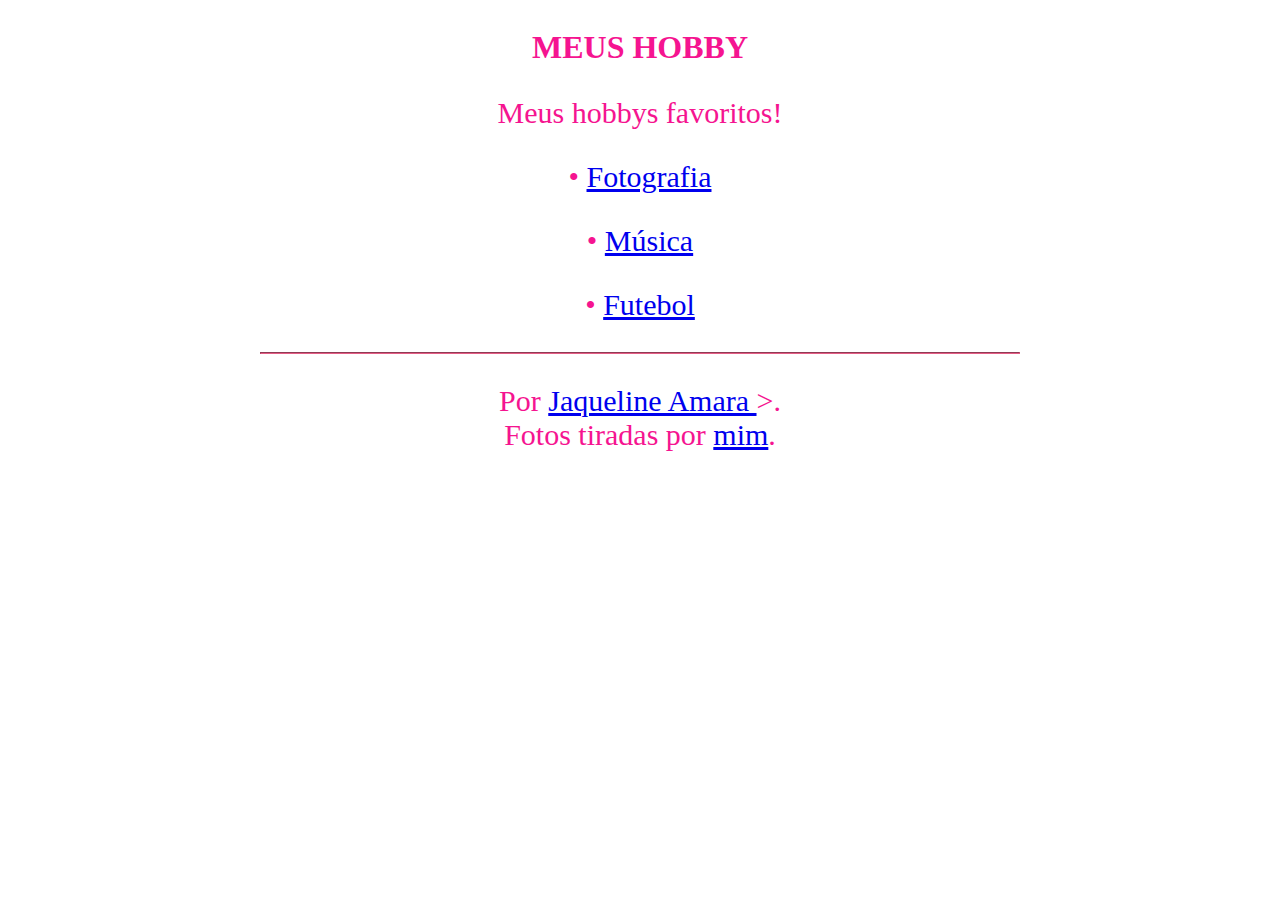
<file: index.html>
<!DOCTYPE html>
<html lang="pt-BR">

<head>
    <meta charset="UTF-8">
    <meta http-equiv="X-UA-Compatible" content="IE=edge">
    <meta name="viewport" content="width=device-width, initial-scale=1.0">
    <title>Hobby</title>
    <link rel="stylesheet" href="style.css">
</head>

<body id="primeira">
    <div>
        <h1>MEUS HOBBY</h1>

        <p>Meus hobbys favoritos!</p>

        
        <p>• <a href="fotografia.html">Fotografia</a> </p>
        <p>• <a href="musicas.html">Música</a> </p>
        <p>• <a href="Futebol.html">Futebol</a> </p>
        <hr>

        <p>
            Por <a href="https://github.com/jaquelineamara">Jaqueline Amara <a>>. <br>
            Fotos tiradas por <a href="https://www.instagram.com/amara_santosx/">mim</a>. 
        </p>

    </div>
</body>

</html>
</file>
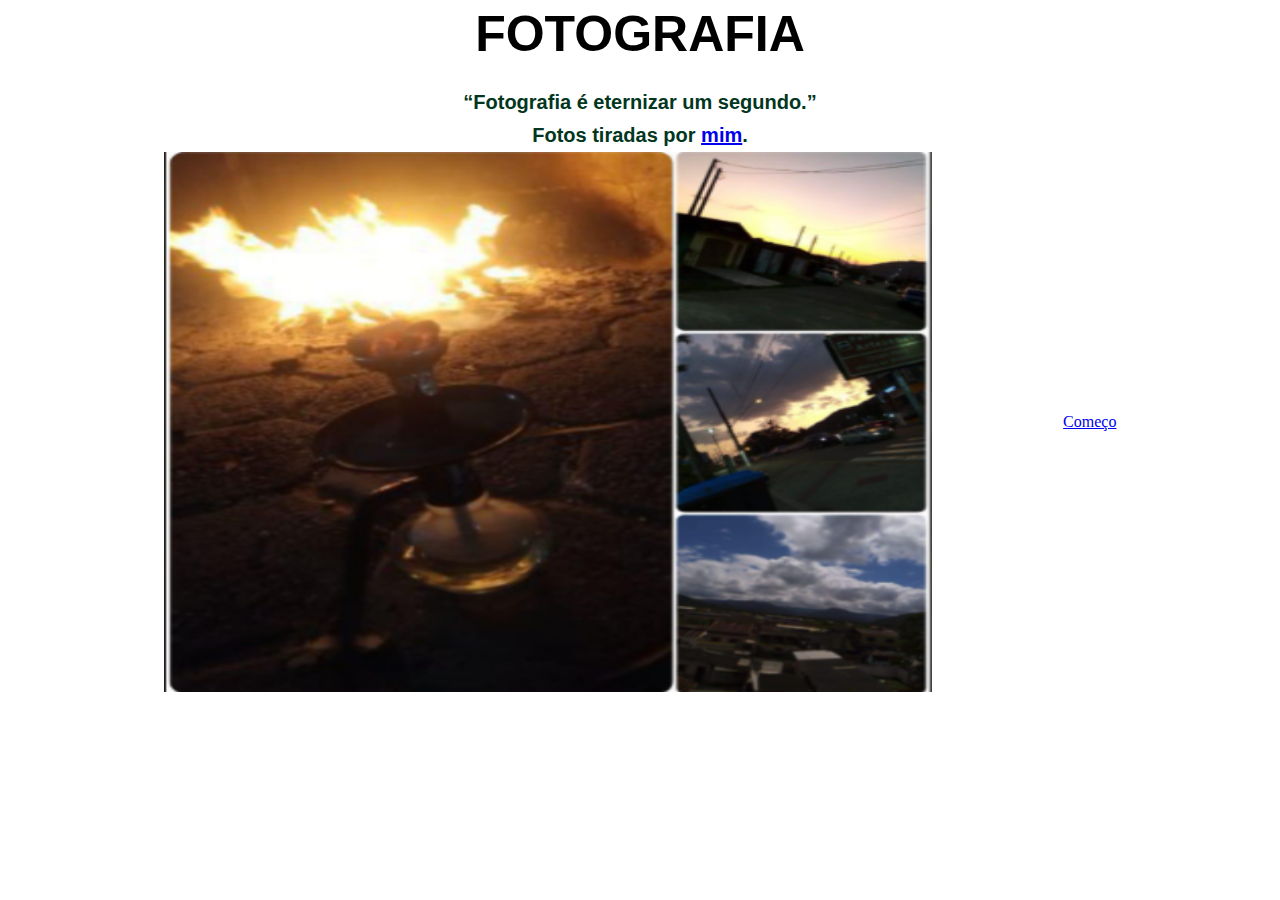
<file: fotografia.html>
<!DOCTYPE html>
<html lang="pt-BR">

<head>
    <meta charset="UTF-8">
    <meta http-equiv="X-UA-Compatible" content="IE=edge">
    <meta name="viewport" content="width=device-width, initial-scale=1.0">
    <meta name="author" content="Jaqueline Amara dos Santos">
    <meta name="description" content="fotografar é arte!!!">
    <meta name="keywords" content="arte! ">
    <link rel="stylesheet" type="text/css" href="fotografia.css">
    <title>Meus Hobbys - fotografia</title>
</head>

<body>
    <h1>FOTOGRAFIA</h1>
    </br>
    <h3>“Fotografia é eternizar um segundo.”</h3>

    <h3>Fotos tiradas por <a href="https://www.instagram.com/amara_santosx/">mim</a>. 
    </p></h3>
    <section class="hg-container">
        <div class="box">
            <div class="imagem">
                <img src="fotografia 1.png" alt="" />
            </div>
        </div>
        <nav class="botoes">
            <a href="index.html">Começo</a></p>
        </nav>
    </body>
    
    </html>
</file>
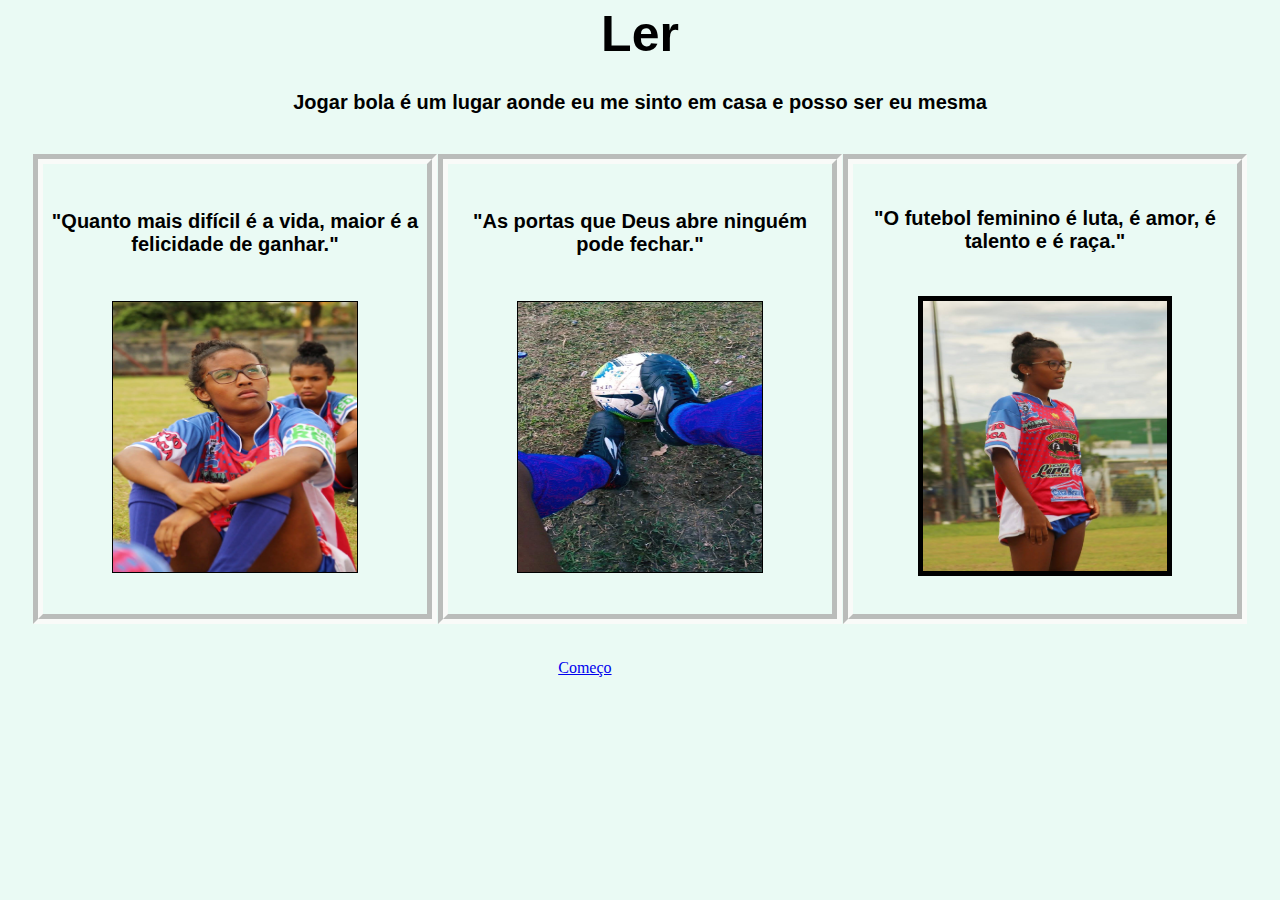
<file: futebol.html>
<!DOCTYPE html>
<html lang="pt-BR">

<head>
    <meta charset="UTF-8">
    <meta http-equiv="X-UA-Compatible" content="IE=edge">
    <meta name="viewport" content="width=device-width, initial-scale=1.0">
    <meta name="author" content="Jaqueline Amara dos Santos">
    <meta name="description" content="Jogar bola é uma das coisas que eu faço melhor,
     nada mais que escolher esse hobby.
      A maioria das fotos capturadas são por mim pois amo desenhar! 👇">
    <meta name="keywords" content="Jogar bola é paz,casa e tranquilidade!!!!! ">
    <link rel="stylesheet" type="text/css" href="futebol.css">
    <title>Meus Hobbys - Futebol</title>
</head>

<body>
    <h1>Ler</h1>
    </br>
    <h3>Jogar bola é um lugar aonde eu me sinto em casa e posso ser eu mesma</h3>

    <section class="container">
        <div class="box-1">
            <h3>"Quanto mais difícil é a vida, maior é a felicidade de ganhar." </h3>
            <div class="imagem-1">
                <img src="MicrosoftTeams-image (1).png" alt="" />
            </div>
        </div>
        
        <div class="box-2">
            <h3>"As portas que Deus abre ninguém pode fechar."</h3>
            <div class="imagem-2">
                <img src="MicrosoftTeams-image (2).png" alt="" />
            </div>
        </div>
       
        <div class="box-3">
            <h3>"O futebol feminino é luta, é amor, é talento e é raça."</h3>
            <div class="imagem-3">
                <img src="MicrosoftTeams-image.png" alt="" />
            </div>
        </section>

        <nav class="botoes">
            <a href="index.html">Começo</a></p>
        </nav>
    </body>
    
    </html>
</file>
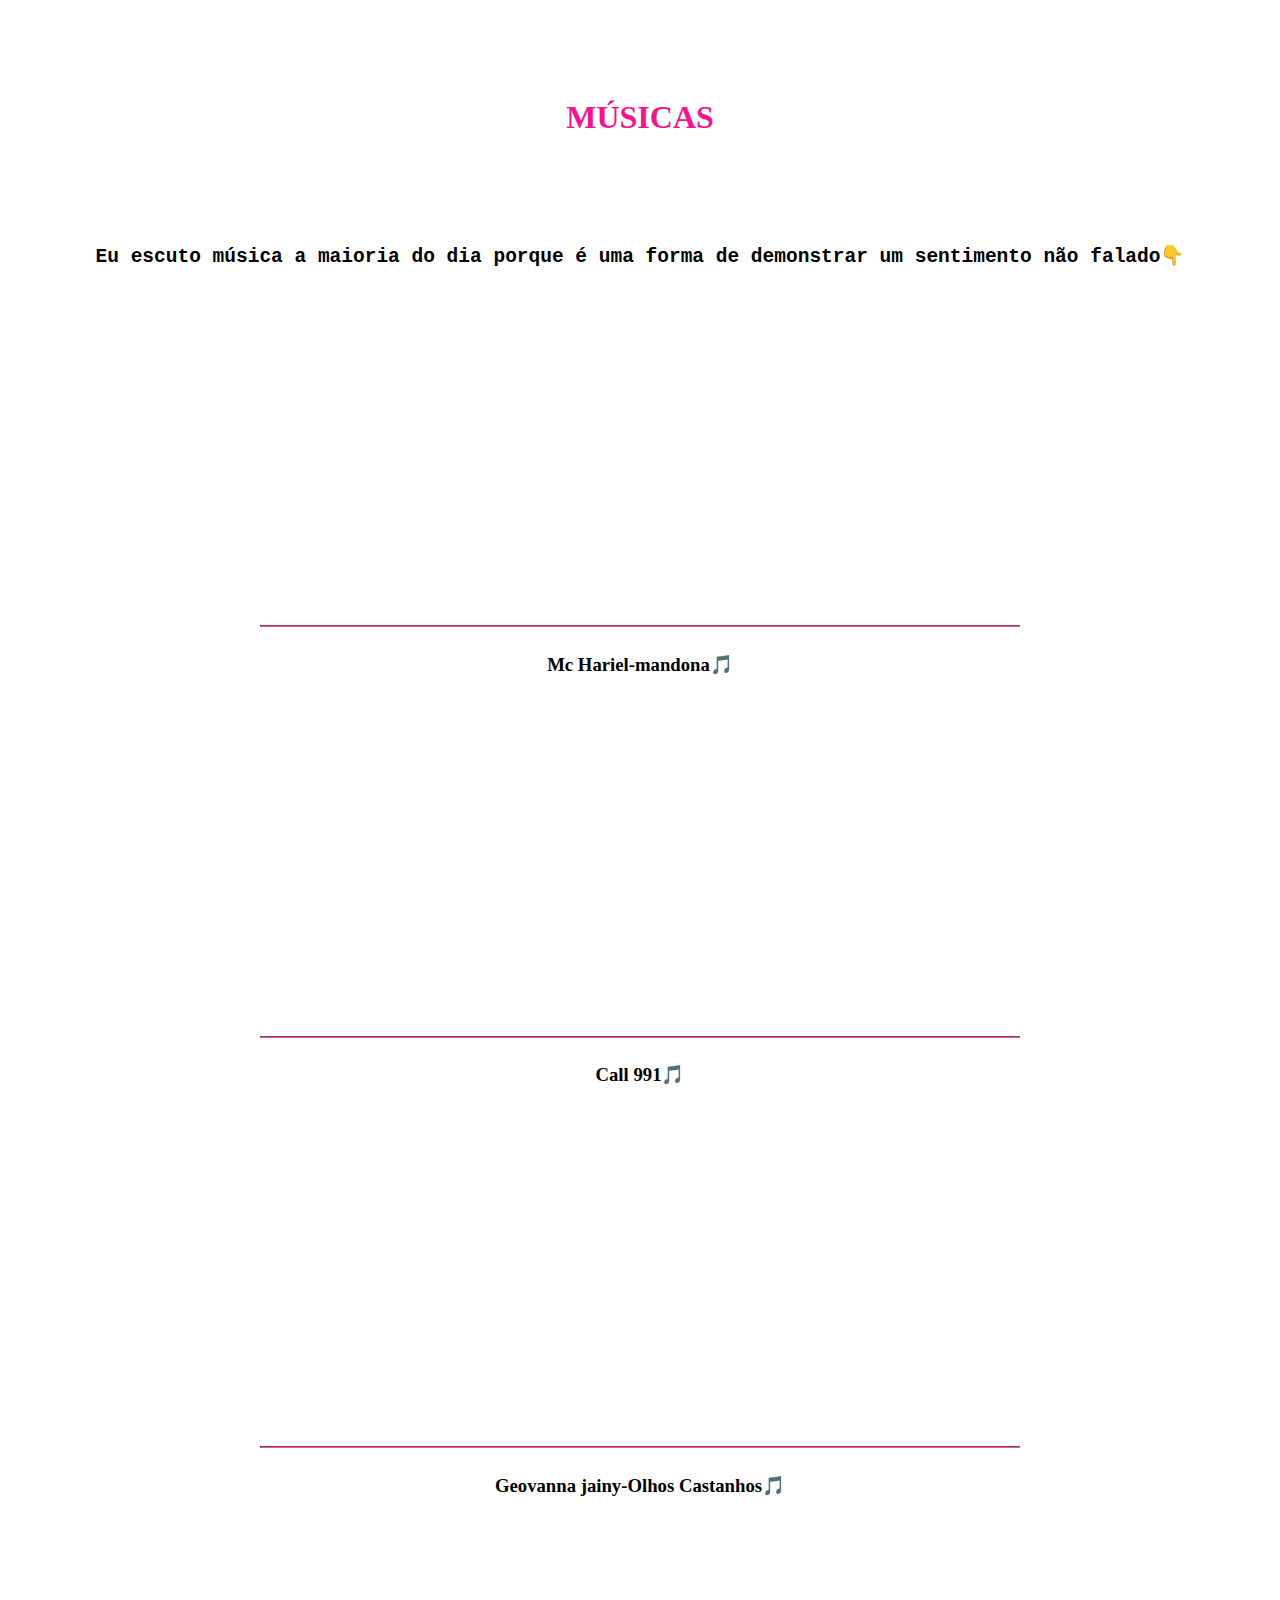
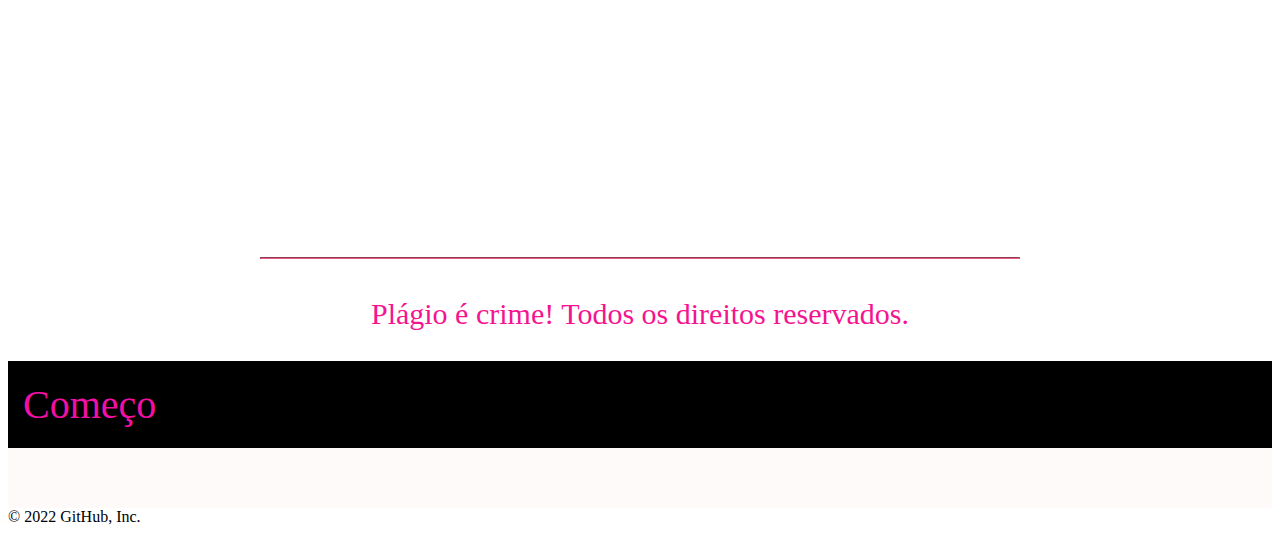
<file: musicas.html>
<!DOCTYPE html>
<html lang="pt-BR">

<head>
    <meta charset="UTF-8">
    <meta http-equiv="X-UA-Compatible" content="IE=edge">
    <meta name="viewport" content="width=device-width, initial-scale=1.0">
    <meta name="author" content="Jaqueline Amara">
    <meta name="description" content="Música é arte!!! ">
    <meta name="keywords" content="Músicas, Agora é hora de exaltar o amor, ser se quiser ser não importa o que esteja por vir, acredite em você, e mesmo que mantenham o olho gordo, e que ninguém queira te ver vencer, esteja sempre em paz, tipo um céu azul, eu tô sempre em paz, tipo um céu azul, eu tô sempre em paz, quero sempre mais, eu tô sempre em paz, tipo o céu azul. - Poesia Acústica #7: Céu azul🎵">
    <link rel="stylesheet" type="text/css" href="style.css">
    <title>Meus Hobbys - Músicas</title>
</head>

<body>

    <header>
        <h1>MÚSICAS</h1>
    </header>

    <h2>Eu escuto música a maioria do dia porque é uma forma de demonstrar um sentimento não falado👇</h2>

    <div class="conteudo">

        <main class="container">

        

            <iframe width="560" height="315" src="https://youtu.be/v4JSsMwycP4" title="YouTube video player" frameborder="0" allow="accelerometer; autoplay; clipboard-write; encrypted-media; gyroscope; picture-in-picture" allowfullscreen></iframe>
            </br>
            <hr>
            <h3>Mc Hariel-mandona🎵</h3>

            
            <iframe width="560" height="315" src="https://youtu.be/R8vHPLN4i7Q" title="YouTube video player" frameborder="0" allow="accelerometer; autoplay; clipboard-write; encrypted-media; gyroscope; picture-in-picture" allowfullscreen></iframe>
            </br>
            <hr>
            <h3>Call 991🎵</h3>


            <iframe width="560" height="315" src="https://youtu.be/d1INCiRKLyw" title="YouTube video player" frameborder="0" allow="accelerometer; autoplay; clipboard-write; encrypted-media; gyroscope; picture-in-picture" allowfullscreen></iframe>
            </br>
            <hr>
            <h3>Geovanna jainy-Olhos Castanhos🎵</h3>

            <iframe width="560" height="315" src="https://www.youtube.com/embed/Abo1AjvKaHw" title="YouTube video player" frameborder="0" allow="accelerometer; autoplay; clipboard-write; encrypted-media; gyroscope; picture-in-picture" allowfullscreen></iframe>
            </br>
            <hr>
           
        
        </main>

    </div>

    <footer>
        <p>Plágio é crime! Todos os direitos reservados.</p>
    </footer>

    <nav class="botoes">
        <a href="index.html">Começo</a></p>
    </nav>
</body>

</html>
 

</html>
© 2022 GitHub, Inc.
</body>

</html>
</file>
<file: style.css>
.hg-conteudo {
    background-color: rgb(177, 218, 213);
    ;
}

.hg-conteudo>main {
    background-color: rgba(196, 238, 232, 0.494);
}

body {
    margin: 1 auto;
    max-width: 1480px;
    min-height: 100vh;
    display: flex;
    flex-flow: column;
    background-color: rgb(255, 255, 255);
}

header {
    padding: 50px 50px;
    background-color: rgba(225, 233, 229, 0.856);
}

.hg-conteudo {
    flex: 1;
    display: flex;
    flex-flow: column;
}

.hg-conteudo>nav {
    order: -2;
}

.hg-conteudo>main {
    flex: 2;
}

@media (min-width: 770px) {
    .hg-conteudo {
        flex-flow: row;
    }
    .hg-conteudo>aside,
    .hg-conteudo>nav {
        flex: 0 0 210px;
    }
}




header {
    padding: 70px 70px;
    background-color: rgba(59, 214, 20, 0);
}

h1 {
    text-align: center;
    font-weight: bolder;
    font-family: 'Times New Roman', Times, serif;
    color:rgb(245, 20, 144);
}

h2 ,h3 {
    text-align: center;
    font-weight: bolder;
    font-family: monospace;
    color: rgb(0, 0, 0);
}

.container {
    display: flex;
    justify-content: space-evenly;
    flex-direction: column;
    align-items: center;
}

.container h3 {
    font-size: 30 px;
    font-family: 'Times New Roman', Times, serif;
}

aside {
    background-color: rgb(255, 251, 251);
}

p {
    text-align: center;
    font-family: 'Times New Roman', Times, serif;
    font-size: 30px;
    color: rgb(245, 20, 144);
}

nav {
    display: flex;
    flex-direction: column;
    text-align:start;
    background-color: rgb(255, 250, 250);
}

nav a {
    text-decoration: none;
    padding: 20px 15px;
    color: rgb(240, 16, 165);
    font-size: 40px;
    background-color: black;
}

nav a:hover {
    text-decoration: none;
    padding: 10px 10px;
    color: rgb(245, 14, 130);
    font-size: 40px;
    background-color: rgb(241, 231, 231);
}

hr {
    width: 60%;
    border-color: rgb(228, 93, 133);
}
</file>
<file: fotografia.css>
* {
    margin: 0;
    padding: 0;
}

body {
    background-color:white;
}

h1 {
    text-align: center;
    padding: 5px;
    font-size: 50px;
    font-family: 'Trebuchet MS', 'Lucida Sans Unicode', 'Lucida Grande', 'Lucida Sans', Arial, sans-serif;
}

h3 {
    text-align: center;
    padding: 5px;
    font-size: 20px;
    color:rgb(2, 54, 30);
    font-family: 'Trebuchet MS', 'Lucida Sans Unicode', 'Lucida Grande', 'Lucida Sans', Arial, sans-serif;
}



.hg-container {
    margin: 0 auto;
    height: 60vh;
    width: 95vw;
    display: flex;
    justify-content: space-evenly;
    align-items: center;
}



.imagem{
    height: 60vh;
    width: 60vw;
    border: 0px solid black;

}

img {
    height: 100%;
    width: 100%;
}
</file>
<file: futebol.css>
* {
    margin: 0;
    padding: 0;
}

body {
    background-color:rgba(212, 245, 232, 0.479);
}

h1 {
    text-align: center;
    padding: 5px;
    font-size: 50px;
    font-family: 'Trebuchet MS', 'Lucida Sans Unicode', 'Lucida Grande', 'Lucida Sans', Arial, sans-serif;
}

h3 {
    text-align: center;
    padding: 5px;
    font-size: 20px;
    color:rgb(0, 0, 0);
    font-family: 'Trebuchet MS', 'Lucida Sans Unicode', 'Lucida Grande', 'Lucida Sans', Arial, sans-serif;
}


.container {
    margin: 0 auto;
    height: 60vh;
    width: 95vw;
    display: flex;
    justify-content: space-evenly;
    align-items: center;
}

.box-1,
.box-2,
.box-3
{
    height: 50vh;
    width: 30vw;
    border: 10px groove rgba(255, 250, 250, 0.753);

}

.box-1 {
    display: flex;
    flex-direction: column;
    justify-content: space-evenly;
    align-items: center;
}

.box-2 {
    display: flex;
    flex-direction: column;
    justify-content: space-evenly;
    align-items: center;
}


.box-3 {
    display: flex;
    flex-direction: column;
    justify-content: space-evenly;
    align-items: center;
}


.imagem-1 {
    height: 30vh;
    width: 19vw;
    border: 1px solid black;

}

.imagem-1 img {
    height: 100%;
    width: 100%;
}


.imagem-2 {
    height: 30vh;
    width: 19vw;
    border: 1px solid black;
}

.imagem-2 img {
    height: 100%;
    width: 100%;

}

.imagem-3 {
    height: 30vh;
    width: 19vw;
    border: 5px solid black;
}

.imagem-3 img {
    height: 100%;
    width: 100%;

}

.botoes{
    margin: 0 auto;
    height: 20vh;
    width: 30vw;
    display: flex;
    justify-content: space-evenly;
    align-items:baseline;
   
}
input{
    padding: 5px 5px;
    border-radius: 5px;
    background-color: dimgrey;
    color: floralwhite;
    font-family: 'Franklin Gothic Medium', 'Arial Narrow', Arial, sans-serif;
    font-size: 16px;
}
</file>
